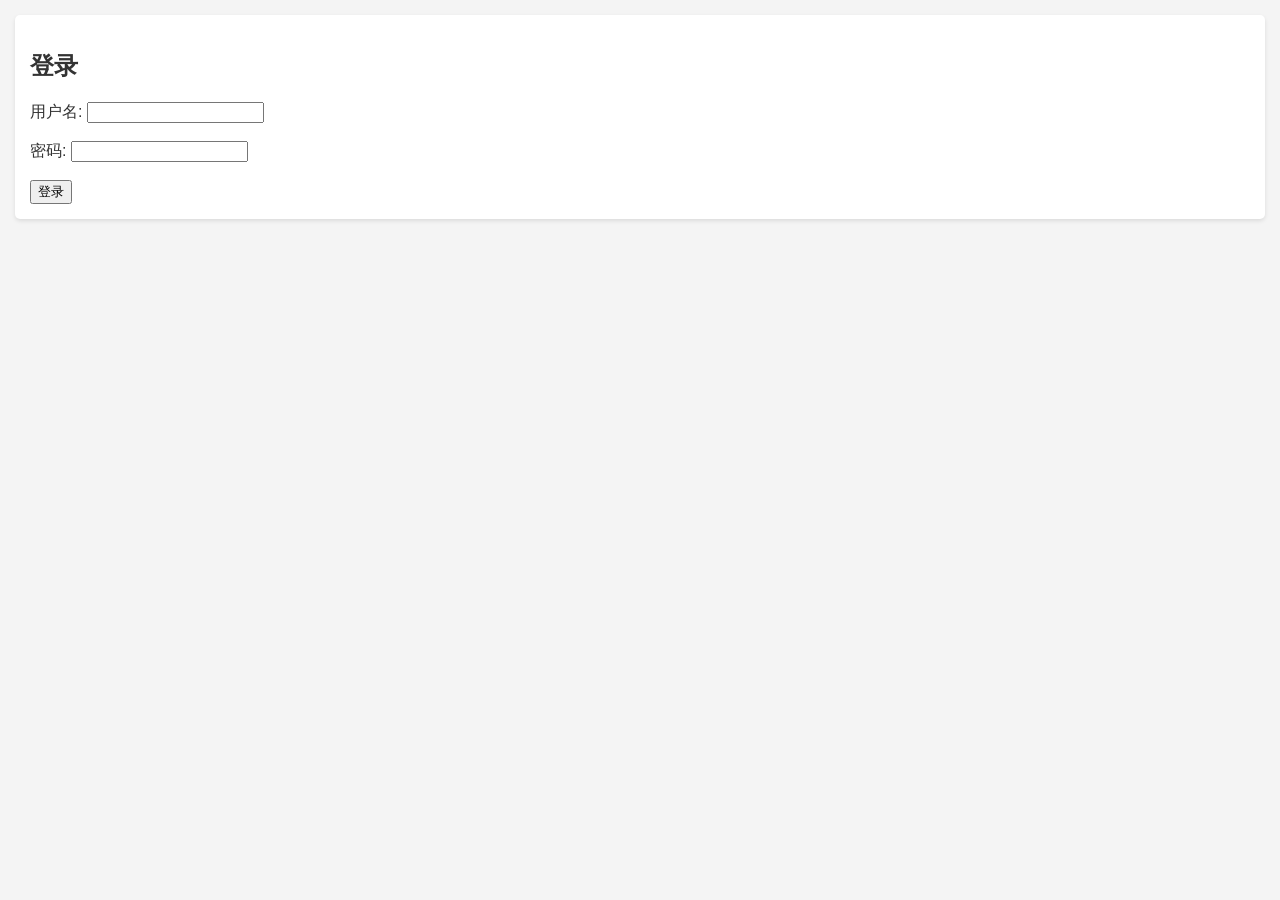
<file: login/login.html>
<!-- login/login.html -->
<!DOCTYPE html>
<html lang="en">
<head>
    <meta charset="UTF-8">
    <meta name="viewport" content="width=device-width, initial-scale=1.0">
    <title>登录 - 校园网</title>
    <link rel="stylesheet" href="../assets/css/styles.css">
</head>
<body>
    <main>
        <h2>登录</h2>
        <form action="login.php" method="post">
            <label for="username">用户名:</label>
            <input type="text" id="username" name="username" required><br><br>
            <label for="password">密码:</label>
            <input type="password" id="password" name="password" required><br><br>
            <input type="submit" value="登录">
        </form>
    </main>
</body>
</html>
</file>
<file: assets/css/styles.css>
/* /var/www/campusweb/assets/css/styles.css */
body {
    font-family: 'Arial', sans-serif;
    margin: 0;
    padding: 0;
    background: #f4f4f4;
    color: #333;
}

header {
    background-color: #007bff;
    color: #fff;
    padding: 10px 20px;
    text-align: center;
}

header nav ul {
    list-style: none;
    padding: 0;
}

header nav ul li {
    display: inline;
    margin-right: 10px;
}

header nav ul li a {
    color: #fff;
    text-decoration: none;
    padding: 5px 10px;
}

header nav ul li a:hover {
    background-color: #0056b3;
}

main {
    margin: 15px;
    padding: 15px;
    background: #fff;
    border-radius: 5px;
    box-shadow: 0 2px 4px rgba(0, 0, 0, 0.1);
}

footer {
    background-color: #333;
    color: #fff;
    text-align: center;
    padding: 10px 0;
    position: fixed;
    bottom: 0;
    width: 100%;
}
</file>
